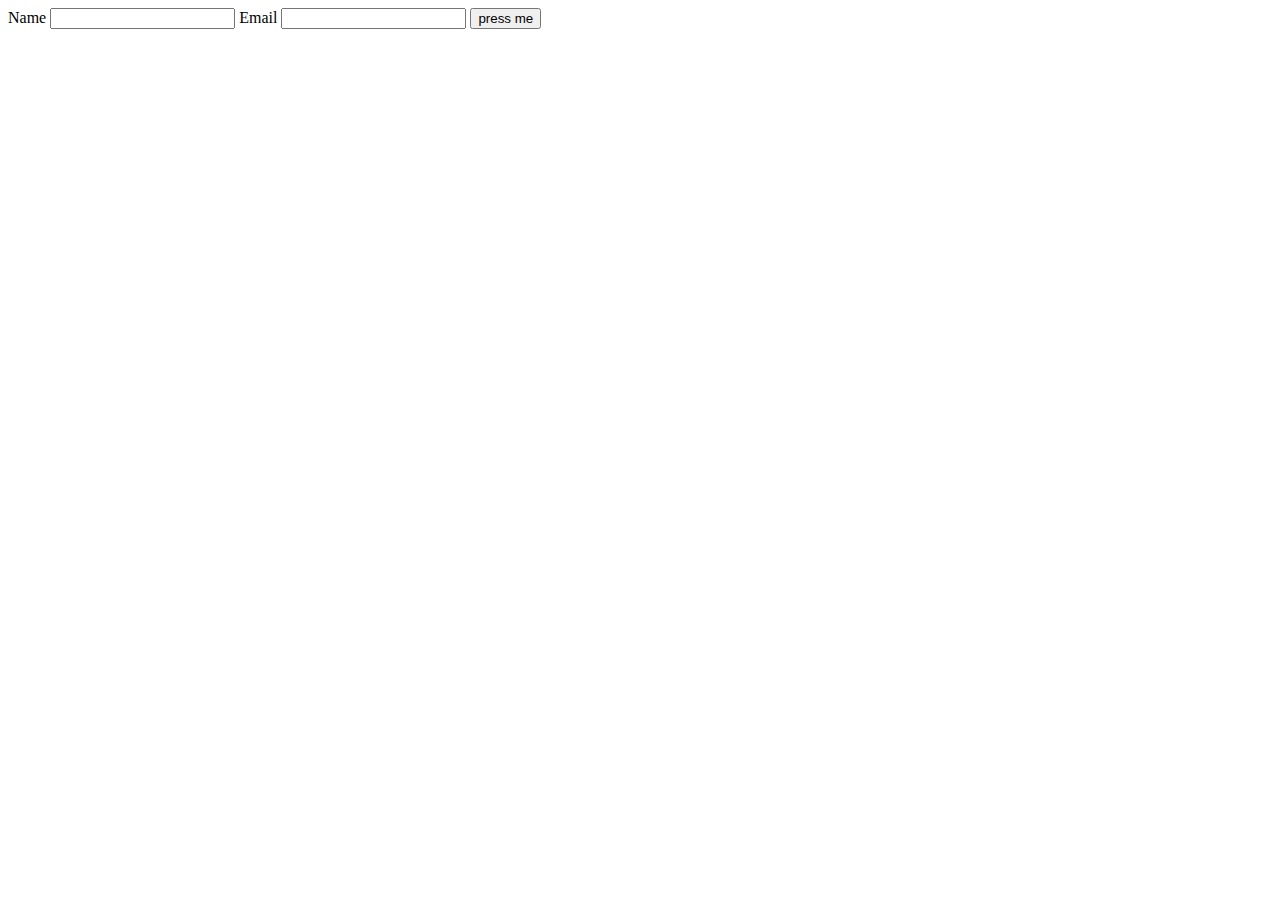
<file: example.html>
<!DOCTYPE html>
<html lang="en">
<head>
  <meta charset="UTF-8">
  <meta name="viewport" content="width=device-width, initial-scale=1.0">
  <title>Form Cature</title>
</head>
<body>
  <form id="form">
    <label> Name
      <input id = "name" type="text" name="name">
    </label>
    <label> Email
      <input id = "email" type="email" name="email" class = "">
    </label>
    <input  type="submit" value="press me">
  </form>
  <div id="output"></div>
  <script src="formcapture.js" ></script>
</body>
</html>
</file>
